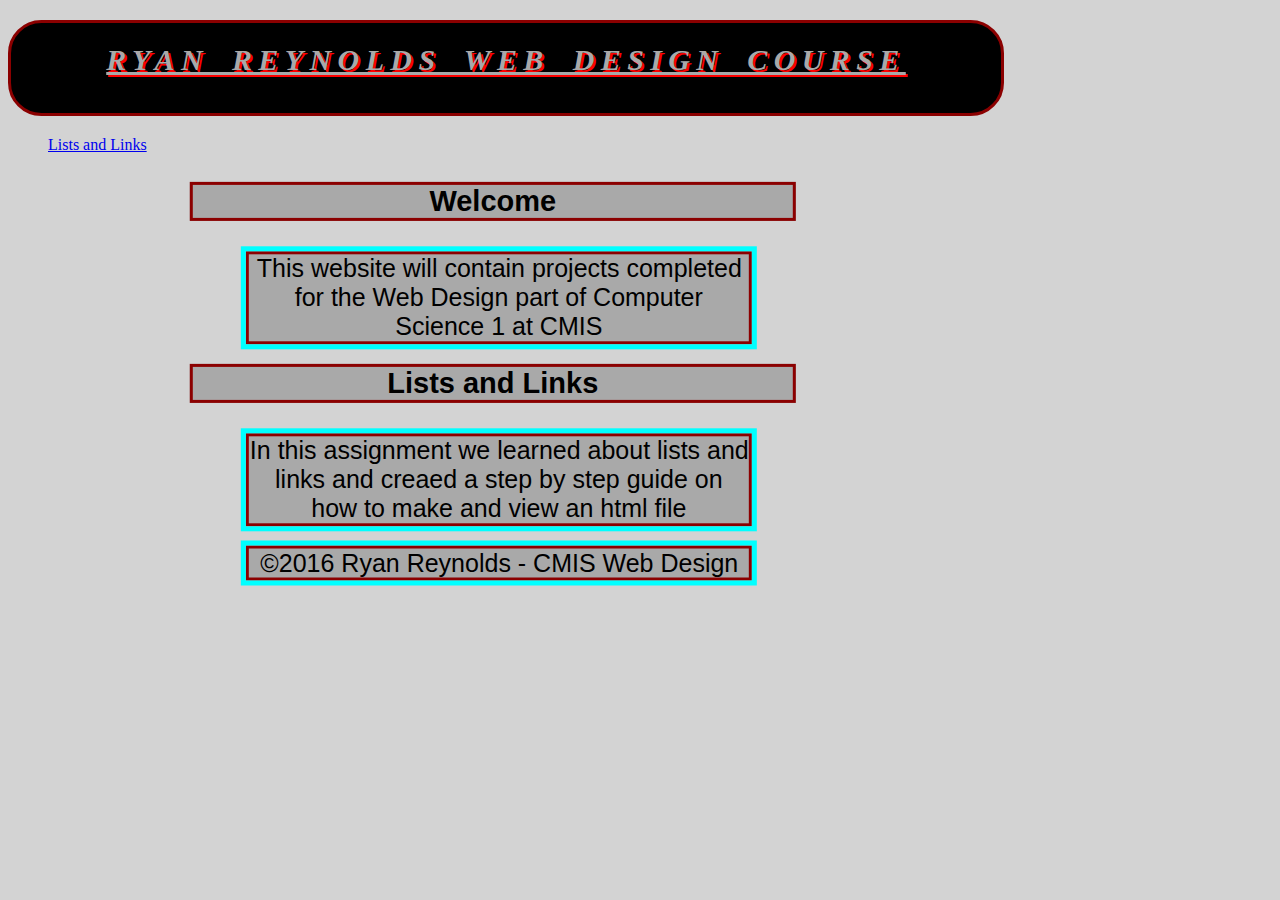
<file: index.html>
<!doctype html>
<html>
	<head>
		<title>Ryan Reynolds-WD</title>
		<meta charset="utf-8"/>
		<link rel="stylesheet" type="text/css" href="main.css"/>
<!--Requirements
*Create a new file in your repository called index.html
*In index.html, follow the tutorial video called "formatting". Save a copy of index.html as template.html.
*Type the code necessary to create a portal to your website in index.html. The content should be similar to my model page.
Use header, nav, main, and footer elements.
*Use h1, h2, and p elements.
*Copy and paste this list of requirements into the head of your index.html file as a HTML comment. Put an asterisk at the BEGINNING of the line when you finish each requirement.
*Validate your code.
*View your website from your development server.
Save all your work to github.com.
Use sftp to upload your work to our production server.
Update your cheatsheet.txt file with sftp commands (push updates to github).
View your website from our production server.--> 
	</head>
	<body>
		<header>
			<h1>
				Ryan Reynolds Web Design Course
			</h1>		
        </header>
		<nav>
			<ul style="list-style-type:none">
					<li><a href="listsandlinks.html">Lists and Links</a></li>
			</ul>	
		</nav>
		<main>
			<h2>
				Welcome
			</h2>
            <p>
				This website will contain projects completed for the Web Design part of Computer Science 1 at CMIS
			</p>
			<h2>
				Lists and Links
			</h2>
			<p>
				
                In this assignment we learned about lists and links and creaed a step by step guide on how to make and view an html file
			</p>
        </main>
		<footer>
        	<p>
            	©2016 Ryan Reynolds - CMIS Web Design
            </p>
            <i class="em em-milky_way"></i>

		</footer>
	</body>
</html>
</file>
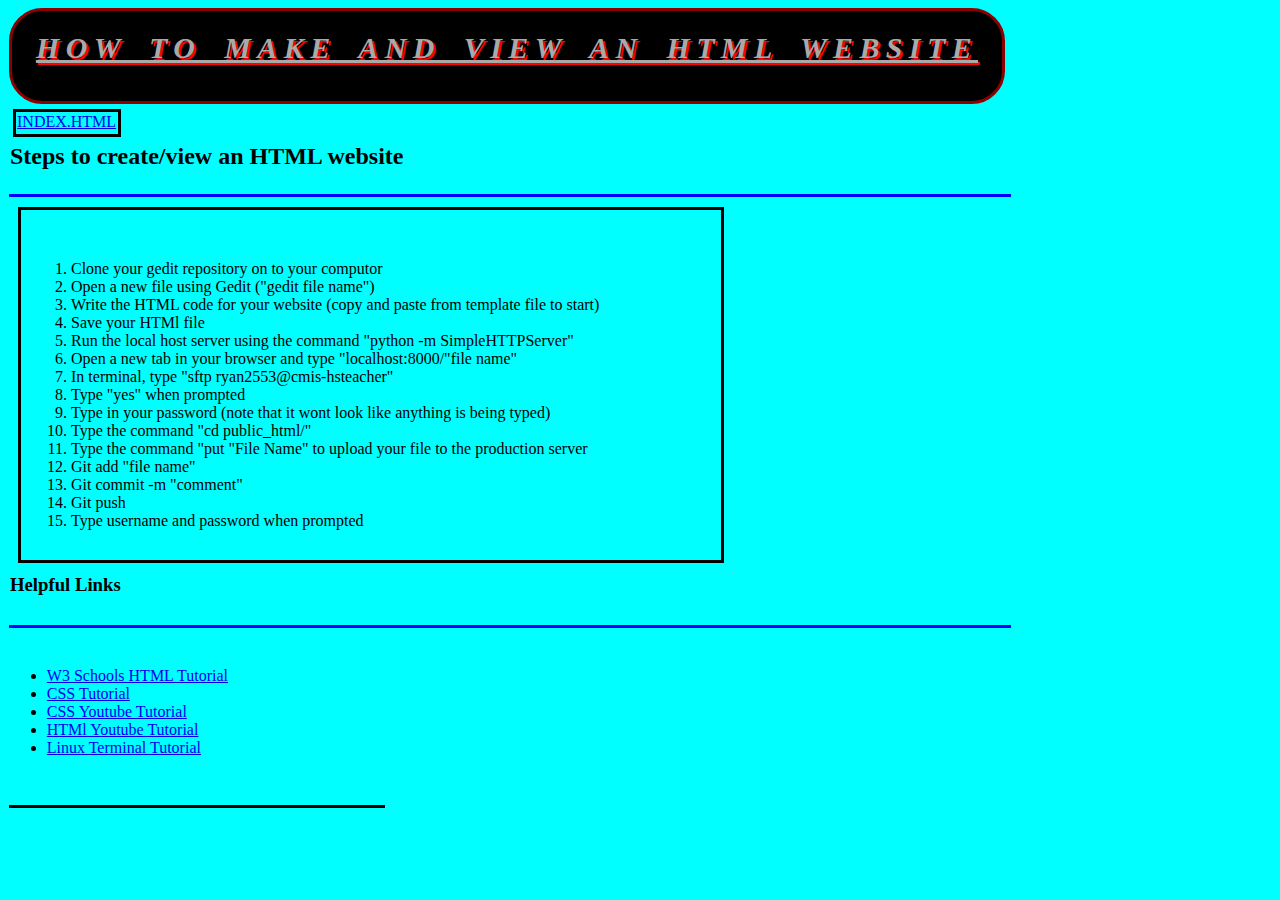
<file: listsandlinks.html>
<!doctype html>
<html>
<link rel="stylesheet" href="listsandlinks.css" type="text/css">
	<head>
		<title>
			Creating an HTMl Website
		</title>
		<meta charset="utf-8"/>
	</head>
	<body>
		<h1>
			How To Make and View an HTML Website
		</h1>
		<nav>
			<ul style="list-style-type:none">
				<li><a href="index.html">INDEX.HTML</a></li>
			</ul>
		</nav>
		<h2>
			Steps to create/view an HTML website
		</h2>
		<ol>
  			<li>Clone your gedit repository on to your computor</li>
 			<li>Open a new file using Gedit ("gedit file name")</li>
  			<li>Write the HTML code for your website (copy and paste from template file to start)</li>
			<li>Save your HTMl file</li>
			<li>Run the local host server using the command "python -m SimpleHTTPServer"</li>
			<li>Open a new tab in your browser and type "localhost:8000/"file name"</li>
			<li>In terminal, type "sftp ryan2553@cmis-hsteacher"</li>
			<li>Type "yes" when prompted</li>
			<li>Type in your password (note that it wont look like anything is being typed)</li>
			<li>Type the command "cd public_html/"</li>
			<li>Type the command "put "File Name" to upload your file to the production server</li>
			<li>Git add "file name"</li>
			<li>Git commit -m "comment"</li>
			<li>Git push</li>
			<li>Type username and password when prompted</li>

		</ol>
		<h3>
			Helpful Links
		</h3>
		<ul>
  			<li><a href="http://www.w3schools.com/html/default.asp">W3 Schools HTML Tutorial</a></li>
  			<li><a href="https://developer.mozilla.org/en-US/docs/Learn/CSS">CSS Tutorial</a></li>
  			<li><a href="https://www.youtube.com/watch?v=0afZj1G0BIE">CSS Youtube Tutorial</a></li>
  			<li><a href="https://www.youtube.com/watch?v=bWPMSSsVdPk">HTMl Youtube Tutorial</a></li>
  			<li><a href="http://www.howtogeek.com/140679/beginner-geek-how-to-start-using-the-linux-terminal/">Linux Terminal Tutorial</a></li>
		</ul>
	</body>
</html>
</file>
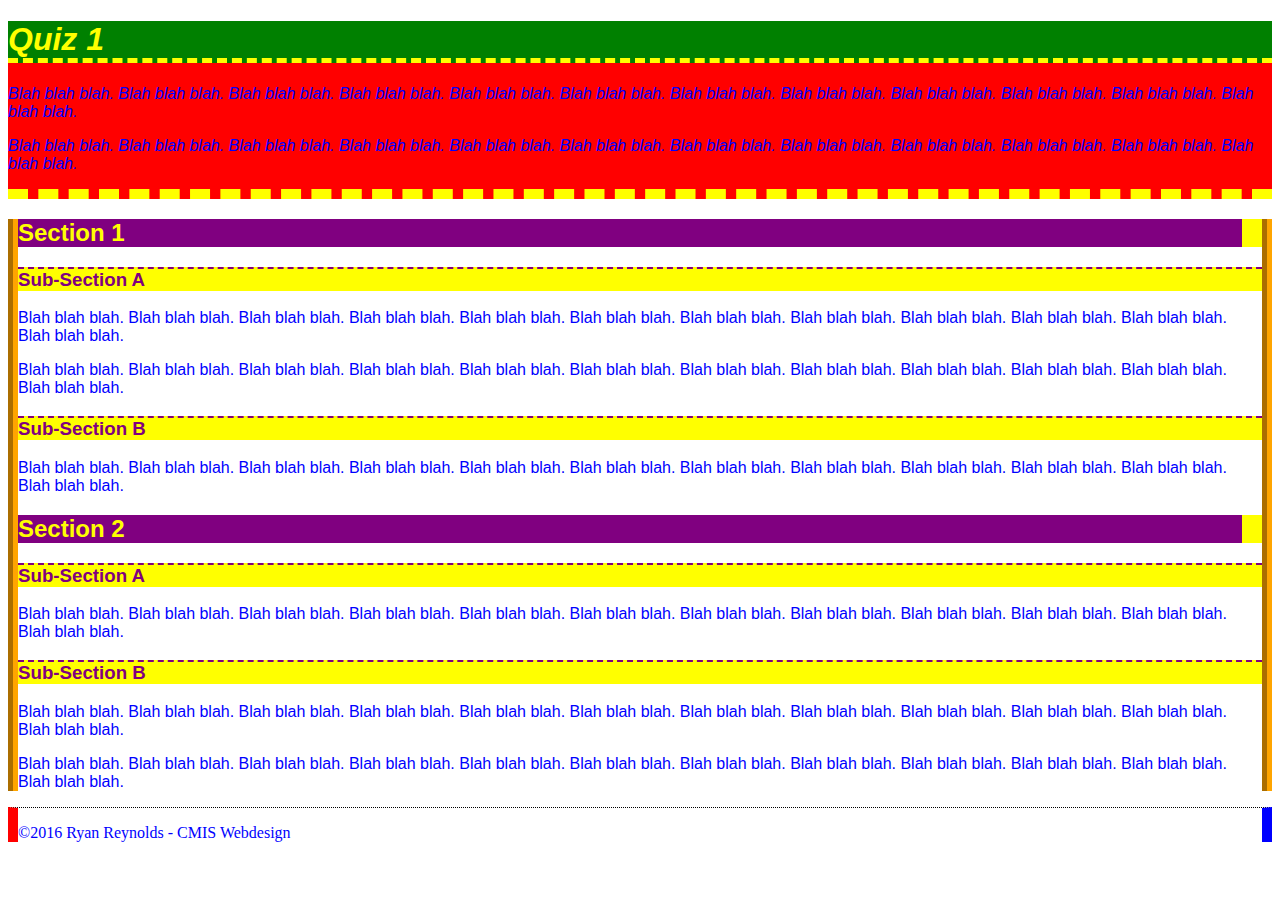
<file: quiz1.html>
<!doctype html>
<html>
  <head>
	<title>
	  Quiz 1
	</title>
	<meta charset="utf-8">
	<link rel="stylesheet" type="text/css" href="quiz1.css">
  </head>
  <body>
	<header>
	  <h1>
		Quiz 1
	  </h1>
	  <p>
		Blah blah blah. Blah blah blah. Blah blah blah. Blah blah blah. Blah blah blah. Blah blah blah. Blah blah blah. Blah blah blah. Blah blah blah. Blah blah blah. Blah blah blah. Blah blah blah.
	  </p>
	  <p>
		Blah blah blah. Blah blah blah. Blah blah blah. Blah blah blah. Blah blah blah. Blah blah blah. Blah blah blah. Blah blah blah. Blah blah blah. Blah blah blah. Blah blah blah. Blah blah blah.
	  </p>

	</header>
	<nav>
	</nav>
	<main>
	  <h2>
		Section 1
	  </h2>
	  <h3>
		Sub-Section A 
	  </h3>
	  <p>
		Blah blah blah. Blah blah blah. Blah blah blah. Blah blah blah. Blah blah blah. Blah blah blah. Blah blah blah. Blah blah blah. Blah blah blah. Blah blah blah. Blah blah blah. Blah blah blah.
	  </p>
	  <p>
		Blah blah blah. Blah blah blah. Blah blah blah. Blah blah blah. Blah blah blah. Blah blah blah. Blah blah blah. Blah blah blah. Blah blah blah. Blah blah blah. Blah blah blah. Blah blah blah.
	  </p>
	  <h3>
		Sub-Section B 
	  </h3>
	  <p>
		Blah blah blah. Blah blah blah. Blah blah blah. Blah blah blah. Blah blah blah. Blah blah blah. Blah blah blah. Blah blah blah. Blah blah blah. Blah blah blah. Blah blah blah. Blah blah blah.
	  </p>
	  <h2>
		Section 2
	  </h2>
	  <h3>
		Sub-Section A 
	  </h3>
	  <p>
		Blah blah blah. Blah blah blah. Blah blah blah. Blah blah blah. Blah blah blah. Blah blah blah. Blah blah blah. Blah blah blah. Blah blah blah. Blah blah blah. Blah blah blah. Blah blah blah.
	  </p>
	  <h3>
		Sub-Section B 
	  </h3>
	  <p>
		Blah blah blah. Blah blah blah. Blah blah blah. Blah blah blah. Blah blah blah. Blah blah blah. Blah blah blah. Blah blah blah. Blah blah blah. Blah blah blah. Blah blah blah. Blah blah blah.
	  </p>
	  <p>
		Blah blah blah. Blah blah blah. Blah blah blah. Blah blah blah. Blah blah blah. Blah blah blah. Blah blah blah. Blah blah blah. Blah blah blah. Blah blah blah. Blah blah blah. Blah blah blah.
	  </p>
	</main>
	<footer>
	  <p>
		&copy;2016 Ryan Reynolds - CMIS Webdesign
	  </p>
	</footer>
  </body>
</html>
</file>
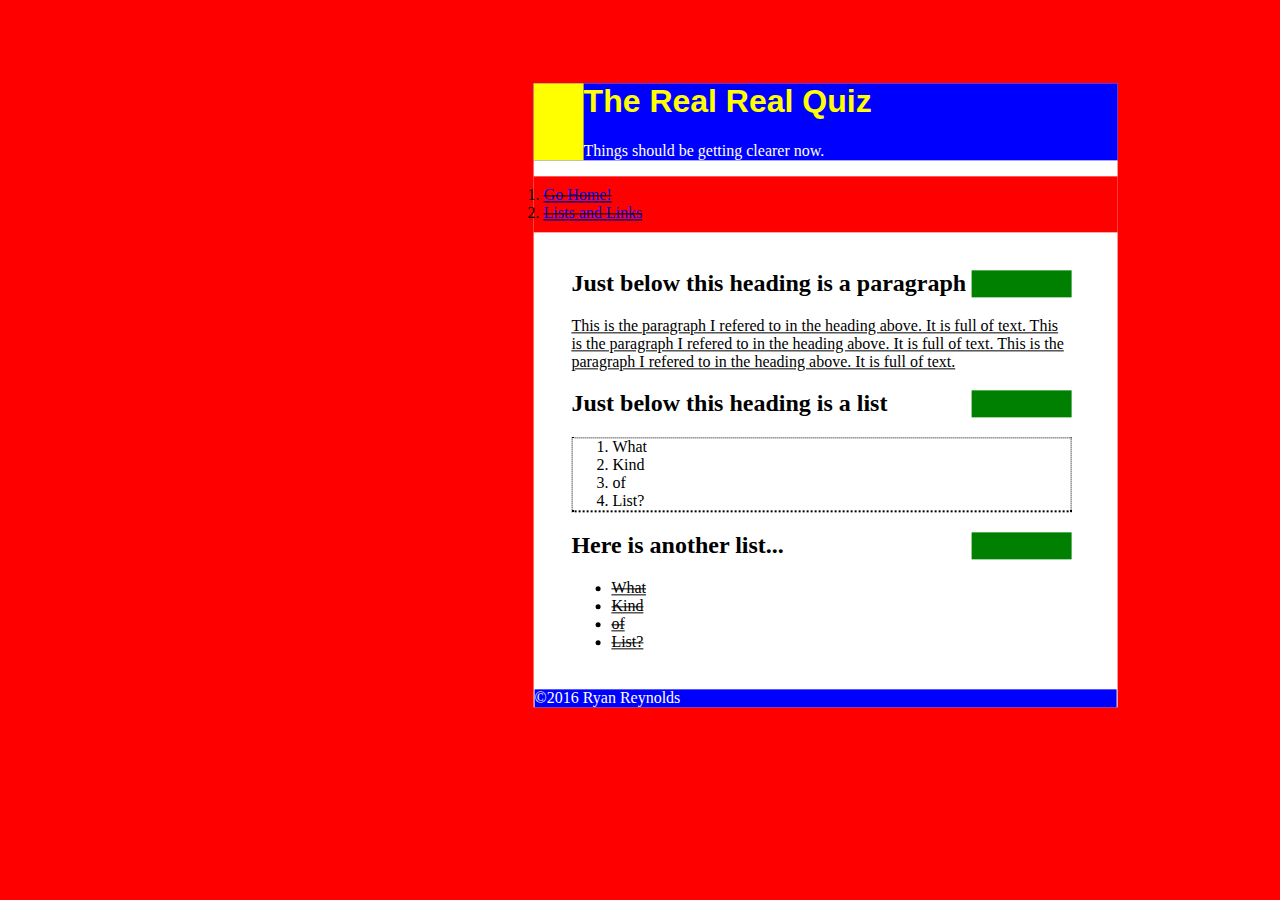
<file: therealrealquiz.html>
<!doctype html>
<html>
	<head>
		<title>The Real Real Quiz</title>
		<meta charset="utf-8"/>
		<link rel="stylesheet" type="text/css" href="therealrealquiz.css"/>
	</head>
	<body>
		<header>
			<h1>
				The Real Real Quiz
			</h1>
			<p>
				Things should be getting clearer now.
			</p>
		</header>
		<nav>
			<ul style="list-style-type:disk">
				<li><a href="index.html">Go Home!</a></li>
								<li><a 					href="listsandlinks.html">Lists and Links</a></li>
			</ul>
		</nav>
		<main>
			<h2>
				Just below this heading is a paragraph
			</h2>
			<p>
				This is the paragraph I refered to in the heading above. It is full of text. This is the paragraph I refered to in the heading above. It is full of text. This is the paragraph I refered to in the heading above. It is full of text.

			</p>
			<h2>
				Just below this heading is a list
			</h2>
			<ol>
 				<li>What</li>
 				<li>Kind</li>
 				<li>of</li>
 				<li>List?</li>
			</ol>
			<h2>
				Here is another list...
			</h2>
			<ul style="list-style-type:disc">
  				<li>What</li>
  				<li>Kind</li>
 				<li>of</li>
 				<li>List?</li>
			</ul>
		</main>
		<footer>
			<p>
				&copy2016 Ryan Reynolds
			</p>
		</footer>
	</body>
</html>
</file>
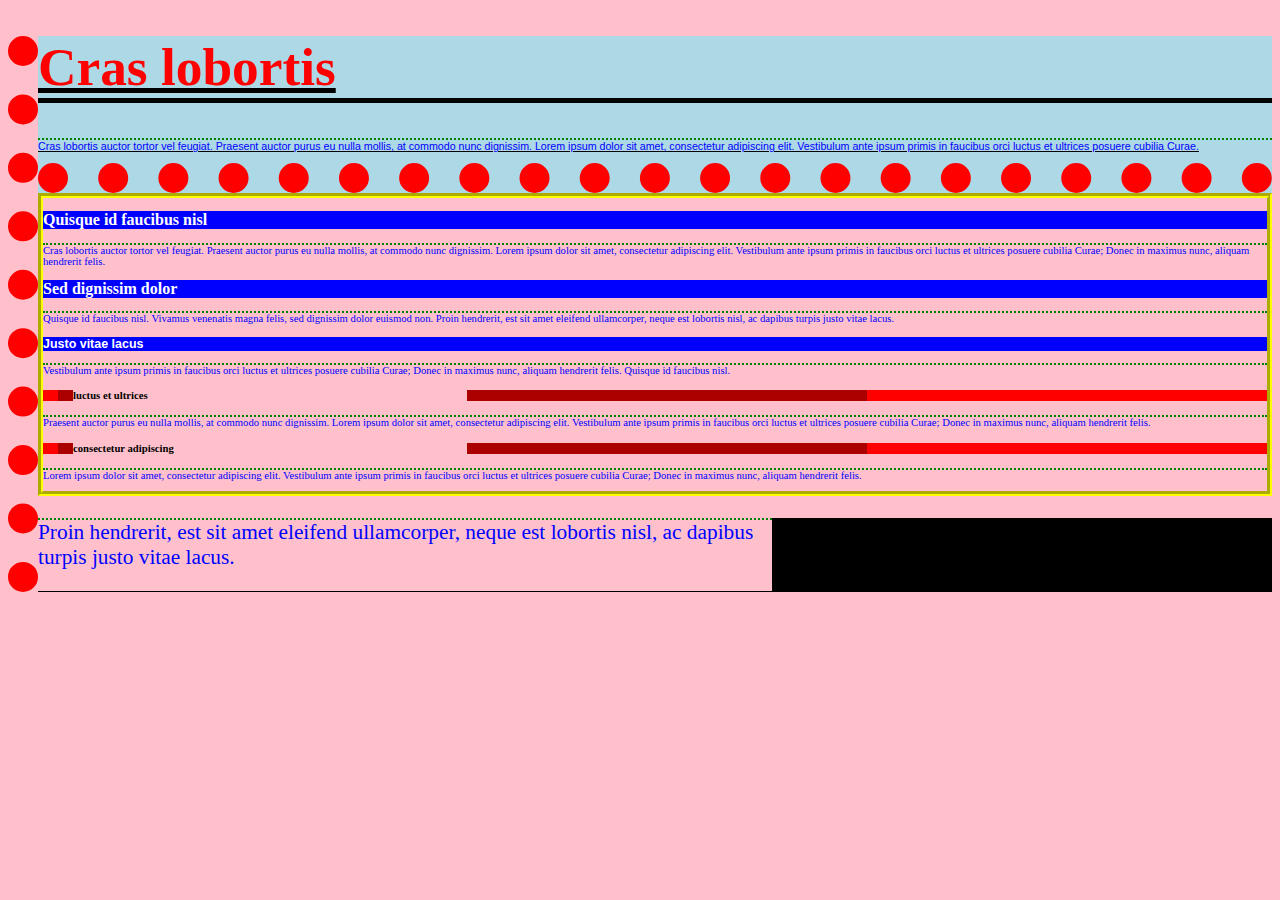
<file: wdquiz1.html>
<!doctype html>
<html>
	<head>
		<title>Watermelon</title>
		<meta charset="utf-8"/>
		<link rel="stylesheet" type="text/css" href="wdquiz1.css"/>
	</head>
	<body>
		<header>
			<h1>Cras lobortis</h1>
			<p>
				Cras lobortis auctor tortor vel feugiat. Praesent auctor purus eu nulla mollis, at commodo nunc dignissim. Lorem ipsum dolor sit amet, consectetur adipiscing elit. 					Vestibulum ante ipsum primis in faucibus orci luctus et ultrices posuere cubilia Curae.
			</p>
		</header>
		<nav>
		</nav>
		<main>
			<h2>Quisque id faucibus nisl</h2>
			<p>
				Cras lobortis auctor tortor vel feugiat. Praesent auctor purus eu nulla mollis, at commodo nunc dignissim. Lorem ipsum dolor sit amet, consectetur adipiscing elit. 					Vestibulum ante ipsum primis in faucibus orci luctus et ultrices posuere cubilia Curae; Donec in maximus nunc, aliquam hendrerit felis.
			</p>
			<h2>Sed dignissim dolor</h2>	
			<p>
				Quisque id faucibus nisl. Vivamus venenatis magna felis, sed dignissim dolor euismod non. Proin hendrerit, est sit amet eleifend ullamcorper, neque est lobortis 					nisl, ac dapibus turpis justo vitae lacus.
			</p>
			<h3>Justo vitae lacus</h3>
			<p>
				Vestibulum ante ipsum primis in faucibus orci luctus et ultrices posuere cubilia Curae; Donec in maximus nunc, aliquam hendrerit felis. Quisque id faucibus nisl. 
			</p>
			<h4>luctus et ultrices</h4>
			<p>
				Praesent auctor purus eu nulla mollis, at commodo nunc dignissim. Lorem ipsum dolor sit amet, consectetur adipiscing elit. Vestibulum ante ipsum primis in faucibus 					orci luctus et ultrices posuere cubilia Curae; Donec in maximus nunc, aliquam hendrerit felis. 
			</p>
			<h4>consectetur adipiscing</h4>
			<p>
				Lorem ipsum dolor sit amet, consectetur adipiscing elit. Vestibulum ante ipsum primis in faucibus orci luctus et ultrices posuere cubilia Curae; Donec in maximus 					nunc, aliquam hendrerit felis. 
			</p>
		</main>
		<footer>
			<p>
				Proin hendrerit, est sit amet eleifend ullamcorper, neque est lobortis nisl, ac dapibus turpis justo vitae lacus.
			</p>
		</footer>
	</body>
</html>
</file>
<file: main.css>
/*background-color
border
font-family
color
font-size
text-align
letter-spacing
background
border-radius
padding
width
height
Transform
text-decoration
margin
text-transform
text-shadow
outline
text-indent
font-style
*/
/* I learned how to use background images and how to use margin*/  

html{
	background-color:LightGrey;
	background-image:url("http://eskipaper.com/images/digital-wallpaper-11.jpg");
}
h1{
	word-spacing:1.0vh;
	border-style: solid;
	border-color:DarkRed;
	border-width:3px;
	font-family:fantasy;
	color:DarkGray;
	font-size:30px;
	background-color:black;
	text-align:center;
	text-decoration:underline;
	letter-spacing:0.5vw;
	border-radius: 25pt;
   	background:black;
    	padding: 20px; 
    	width: 950px;
    	height: 50px; 
	text-transform:uppercase;
	text-shadow:2px 2px #ff0000;
	font-style:italic;
	 
}
h2{
	border-style: solid;
	border-color:#8B0000; 
	font-family:arial;
	color:black;
	font-size:29px;
	background-color:DarkGrey;
	width:600px;
    	text-align: center;
	transform:translate(30%,10%);
}
p{
	border-style: solid;
	border-color:#8B0000;
	font-family:arial;
	color:black;
	font-size:25px;
	background-color:DarkGrey;
	width:500px;
	outline: aqua solid thick;
	text-indent: 1px;
	text-align:center;
	transform:translate(47%,10%);
}
f{
	border-style: solid;
	border-color:#8B0000;
	font-family:arial;
	color:black;
	font-size:15px;
	background-color:DarkGrey;
	width:500px;
	text-align:center;
	margin:10cm 10cm 10cm 9cm;
}


   /*Requirements

*Create a new file called "main.css"
*Add a link element to the head of your index.html file
*<link rel="stylesheet" href="main.css" type="text/css">
*Edit the main.css file
*add a declaration for each element in the body of your index.html file.
*add properties to style the background color of each element.
*add properties to style the border of each element.
*add properties to style the font and text of each element.
*Use at least 20 different properties. Include a list of these 20 at the TOP *of your main.css file as a css comment.
*Use at least 4 different units to set sizes of various aspects of your webpage.
*Go learn something from 2 classmates; add a comment to your main.css file that describes what you learned.
*View your index.html in the development server.
*Validate your index.html file.
*Validate your main.css file.
*Copy this list of requirements and paste it into your "main.css" file as a css comment. Put an asterisk in front of each one that you did.
*Upload to the production server with sftp.
*View your index.html in the production server.*/
</file>
<file: listsandlinks.css>
/*border
margin
padding
width
height*/
html{
	background-color:Aqua;
}
h1{
	word-spacing:1.0vh;
	border-style: solid;
	border-color:DarkRed;
	border-width:3px;
	font-family:fantasy;
	color:DarkGray;
	font-size:30px;
	background-color:black;
	text-align:center;
	text-decoration:underline;
	letter-spacing:0.5vw;
	border-radius: 25pt;
   	background:black;
    	padding: 20px; 
    	width: 950px;
    	height: 50px; 
	text-transform:uppercase;
	text-shadow:2px 2px #ff0000;
	font-style:italic;
	margin: 1px;
}
nav ul{
	border-style: solid;
	margin: 5px;
	padding-top:1px;
	padding-bottom:1px;
	padding-left: 1px;
	padding-right:1px;
	width:100px;
	height:20px;
}
ol{
	border-style: solid;
	margin: 10px;
	padding: 50px;
	width: 600px;
	height:250px
}
ul{
	border-bottom-style: solid;
	margin: 1px;
	padding: 1cm;
	width: 300px;
	height:100px;
}
h2, h3{
	margin: 1px;
	border-bottom-style: solid;
	border-color: blue;
	padding:1px;
	width: 1000px;
	height:50px;
}
</file>
<file: quiz1.css>
header{
	border-bottom: dashed 10px yellow;	
	font-family:Impact, Charcoal, sans-serif;
	background-color: red;
	font-style:italic;
}

main {
	font-family:sans-serif;
	border-left: groove 10px orange;
	border-right: groove 10px orange;
}

footer{
	border-right: solid 10px blue;
	border-left: solid 10px red;
	border-top: dotted 1px black;
	color:white;
}

h1{
	background-color:green;
	border-bottom: dashed 5px yellow;
	color:yellow;
}

h2{
	background-color:purple;
	color:yellow;
	border-right:solid 20px yellow;
}

h3{
	background-color:yellow;
	color:purple;
	border-top:dashed 2px purple;
}

p {
	color:blue;
}
</file>
<file: therealrealquiz.css>
html{
	background-color:red;
	width: 600px;		
}
body{
	background-color: white;
	transform:translate(90%,10%);

}

body header{
	background-color:blue;
	color: yellow;
	border-left: solid 50px;
	font-family: impact, sans-serif;
}
body header p{
	color: white;
	font-family: "Times New Roman", Times, serif;
	
}
main {
	width: 500px;
	margin: 1cm;
}

footer {
	background-color:blue;	
	color: white;
	margin: 1px;
}
h2 {

	border-right: 100px solid green;

}
main p{
	text-decoration: underline;
}
nav ul{
	background-color:red;	
	text-decoration: underline line-through;
	padding:10px;
}

ol{
	border:dotted 1px;
	border-bottom: dotted 2px;
}
ul{
	text-decoration: underline line-through;
}
</file>
<file: wdquiz1.css>
html{
	font-size:8pt;
	background-color:pink;	
}

body{
	border-left:red dotted 30px;
}

header {
	background-color:lightblue;
	font-family:arial;
	text-decoration:underline;
	border-bottom:red dotted 30px;
}

main {
	border:groove 5px yellow;
}

footer {
	border-right:500px solid black;
	border-bottom:1px solid black;
	font-size:200%;

}
h1 {
	font-family:serif;
	font-size:500%;
	color:red;
	border-bottom:solid 5px black;
}
h2, h3 {
	background-color:blue;
	color:white;
}
h3 {
	font-family:sans-serif;
}
h4{
	border-left:ridge red 30px;
	border-right:groove red 800px;
}
p {
	color:blue;
	border-top:dotted 2px green;
}
</file>
